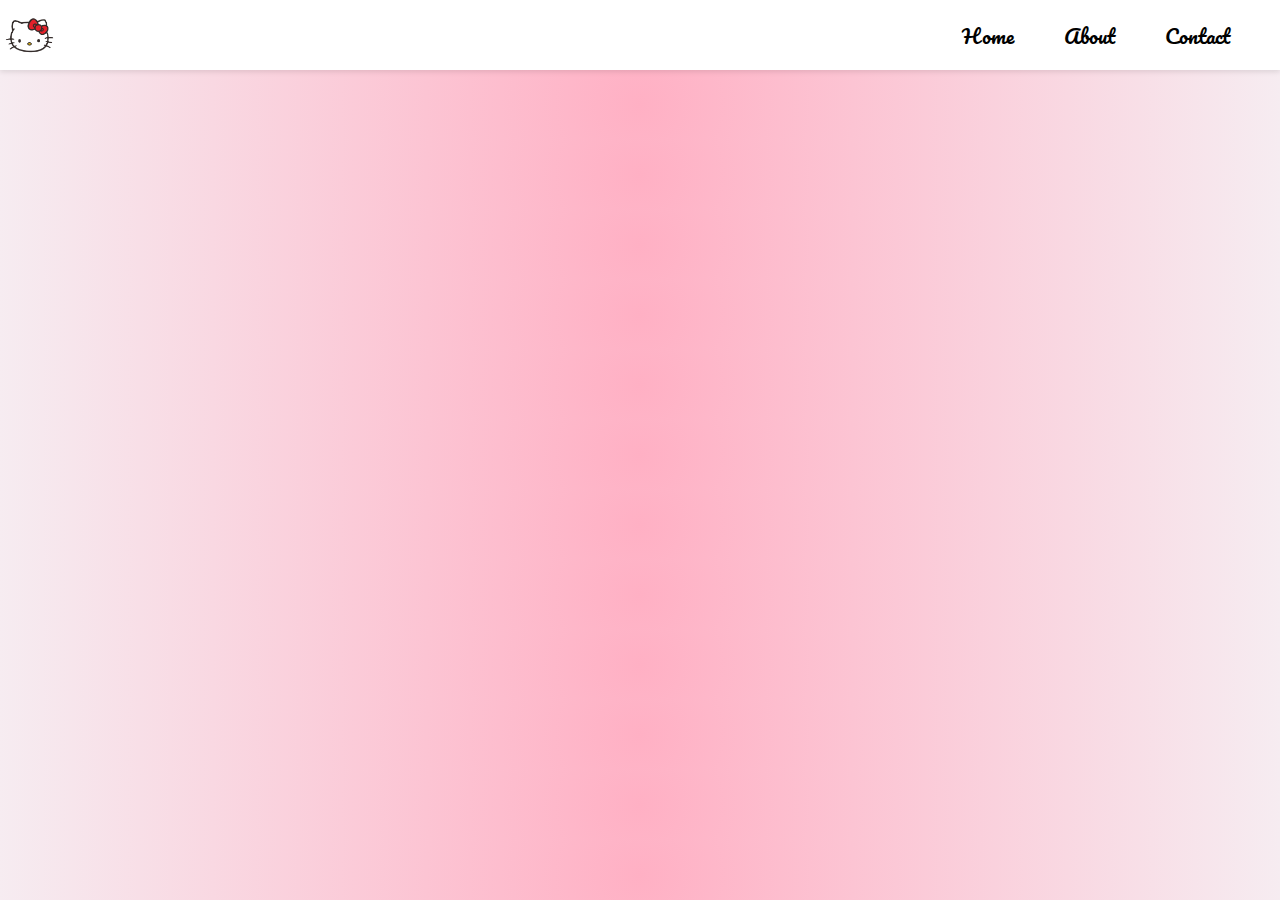
<file: index.html>
<!DOCTYPE html>
<html lang="en">
<head>
    <link rel="stylesheet" href="style.css">
    <meta charset="UTF-8">
    <meta name="viewport" content="width=device-width, initial-scale=1.0">
    <title>CV: Hello Kitty 🎀</title>
</head>
<body>
    <div class="banner">
        <img src="images/hellokittylogo.png" alt="hellokittylogo" class="logo">
        <nav class="navigations">
        <a href="#">Home</a>
        <a href="#">About</a>
        <a href="#">Contact</a>

        </nav>
    </div>



</body>
</html>
</file>
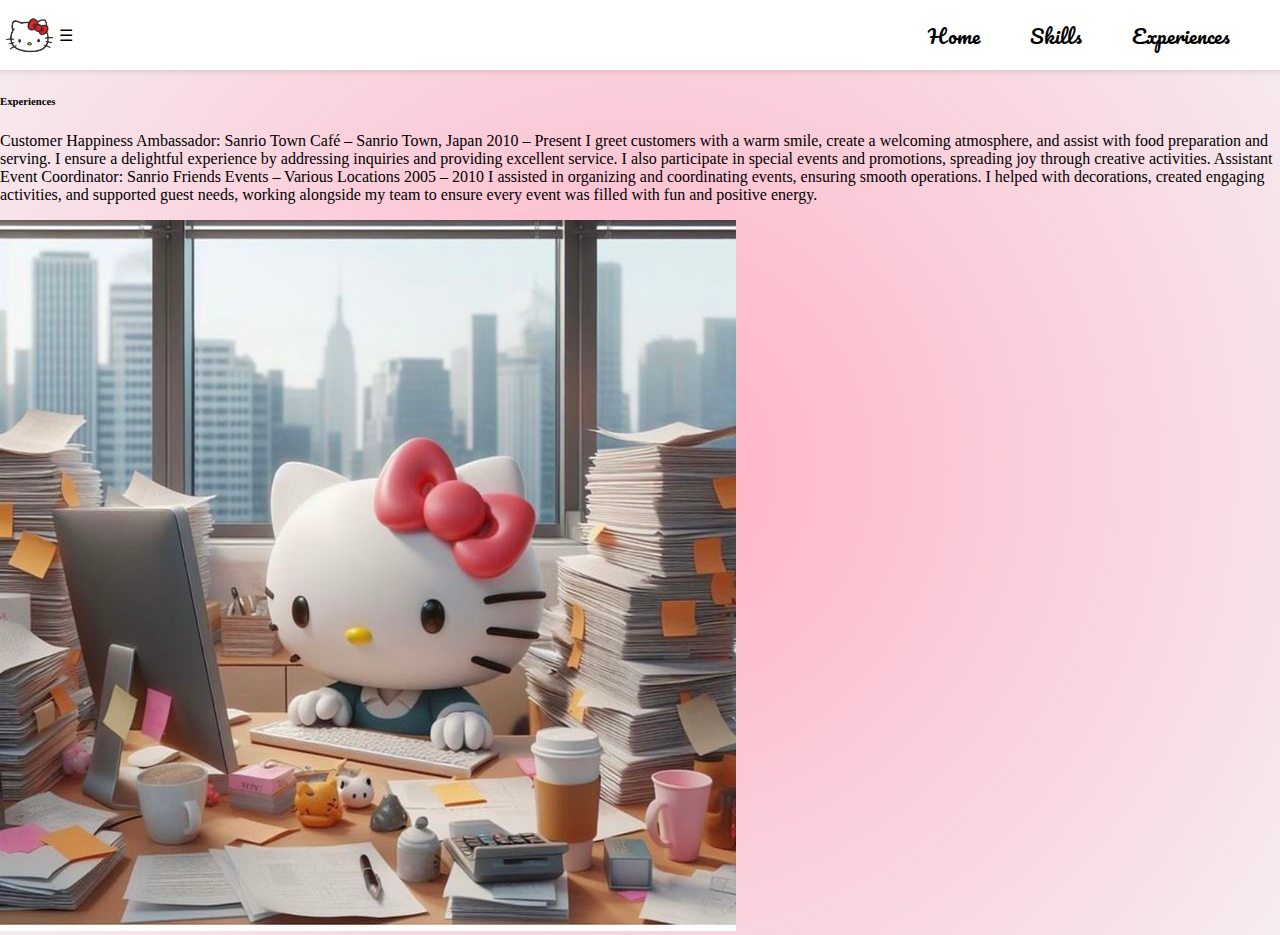
<file: expieriences.html>
<!DOCTYPE html>
<html lang="en">
<head>
    <link rel="stylesheet" href="style.css">
    <meta charset="UTF-8">
    <meta name="viewport" content="width=device-width, initial-scale=1.0">
    <title>Work Experiences🎀</title>
</head>
<body>
    
    <div class="banner">
        <img src="images/hellokittylogo.png" alt="hellokittylogo" class="logo">
        <div class="menu-icon" onclick="toggleMenu()">&#9776;</div>
        <nav class="navigations">
            <a href="index.html">Home</a>
            <a href="skills.html">Skills</a>
            <a href="expieriences.html">Experiences</a>
        </nav>
    </div>
    

        <div class="experiences">
         <h6>Experiences</h6>
         <p>
             Customer Happiness Ambassador: 
             Sanrio Town Café – Sanrio Town, Japan
                2010 – Present  
             I greet customers with a warm smile, create a welcoming atmosphere, and assist with
             food preparation and serving. I ensure a delightful experience by addressing inquiries 
            and providing excellent service. I also participate in special events and promotions, 
             spreading joy through creative activities.

                Assistant Event Coordinator:
              Sanrio Friends Events – Various Locations
                2005 – 2010  
                I assisted in organizing and coordinating events, ensuring smooth operations. I helped 
                with decorations, created engaging activities, and supported guest needs, working alongside my 
                team to ensure every event was filled with fun and positive energy.
         </p>

        <img src="images/hellokittyexperience.jpeg" alt="">
    
        </div>

</body>
</html>
<script>
    function toggleMenu() {
        const nav = document.querySelector('.navigations');
        nav.classList.toggle('show');
    }
</script>
</file>
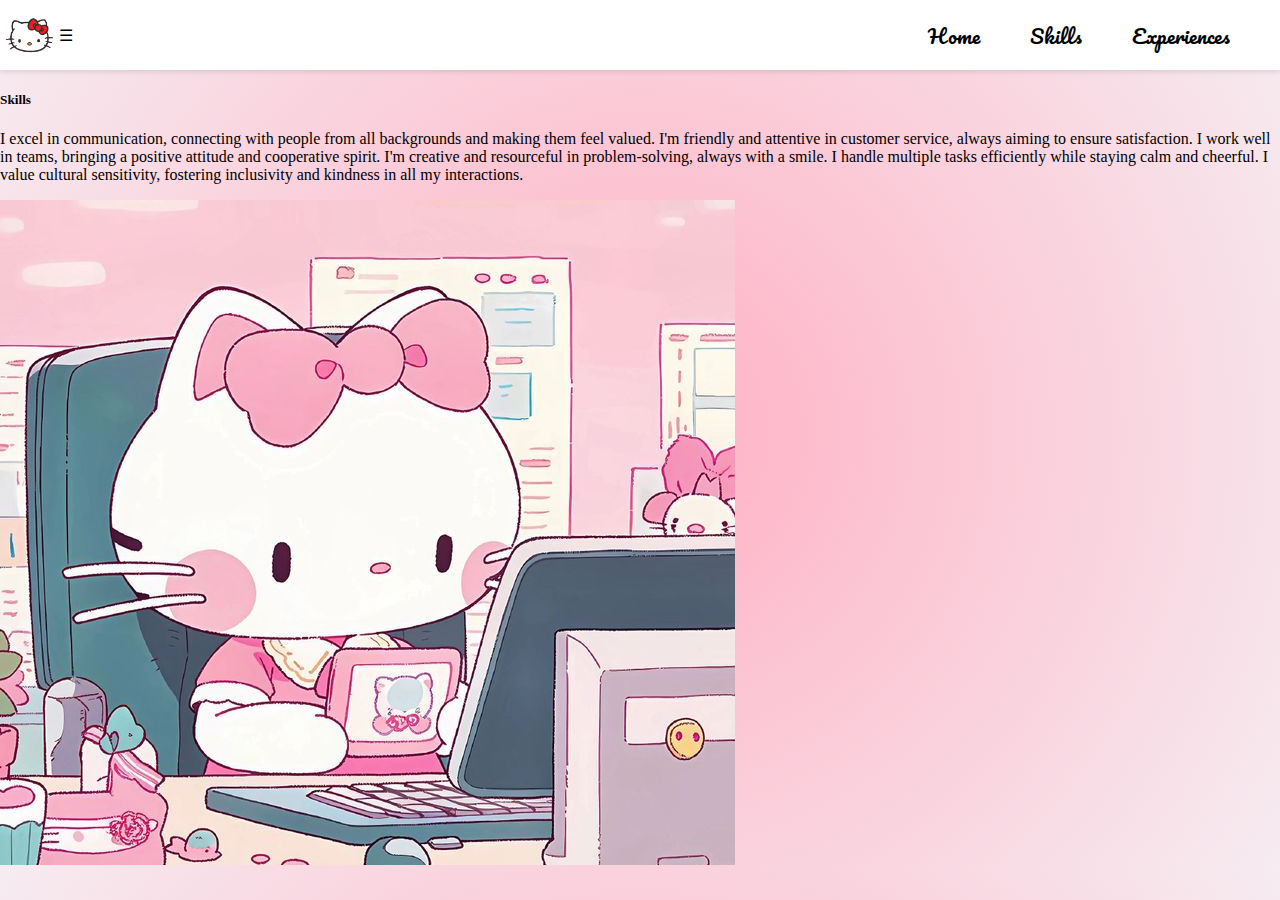
<file: skills.html>
<!DOCTYPE html>
<html lang="en">
<head>
    <link rel="stylesheet" href="style.css">
    <meta charset="UTF-8">
    <meta name="viewport" content="width=device-width, initial-scale=1.0">
    <title>My Skills🎀</title>
</head>
<body>
    
    <div class="banner">
        <img src="images/hellokittylogo.png" alt="hellokittylogo" class="logo">
        <div class="menu-icon" onclick="toggleMenu()">&#9776;</div>
        <nav class="navigations">
            <a href="index.html">Home</a>
            <a href="skills.html">Skills</a>
            <a href="expieriences.html">Experiences</a>
        </nav>
    </div>
    
    
        <div class="skills">
        <h5>Skills</h5>

        <p>I excel in communication, connecting with people from all backgrounds and making them feel valued. 
        I'm friendly and attentive in customer service, always aiming to ensure satisfaction. I work well in teams, bringing
        a positive attitude and cooperative spirit. I'm creative and resourceful in problem-solving, always with a smile. 
         I handle multiple tasks efficiently while staying calm and cheerful. I value cultural sensitivity, fostering inclusivity 
        and kindness in all my interactions.</p>
        <img src="images/hellokittywork.png" alt="">
        </div>
  
</body>
</html>
<script>
    function toggleMenu() {
        const nav = document.querySelector('.navigations');
        nav.classList.toggle('show');
    }
</script>
</file>
<file: style.css>
@import url('https://fonts.googleapis.com/css2?family=Pacifico&display=swap');



body {

    background: rgb(255,176,196);
    background: radial-gradient(circle, rgba(255,176,196,1) 0%, rgba(246,236,241,1) 100%);
    margin: 0px;
}

.banner {

    background-color: white;
    height: 70px;
    display: flex;
    align-items: center;
    box-shadow: 0 2px 5px rgba(0,0,0,0.1);

}

.logo {
height: 40px;
width: auto;

}

.navigations {
    display: flex;
    gap: 50px;
    margin-left: auto;
    margin-right: 50px;
}

.navigations a {
text-decoration: none;
color:black;
font-size: 20px;
font-family: "pacifico", serif;

}

.navigations a:hover {
    color: #fb6f93;
}
</file>
